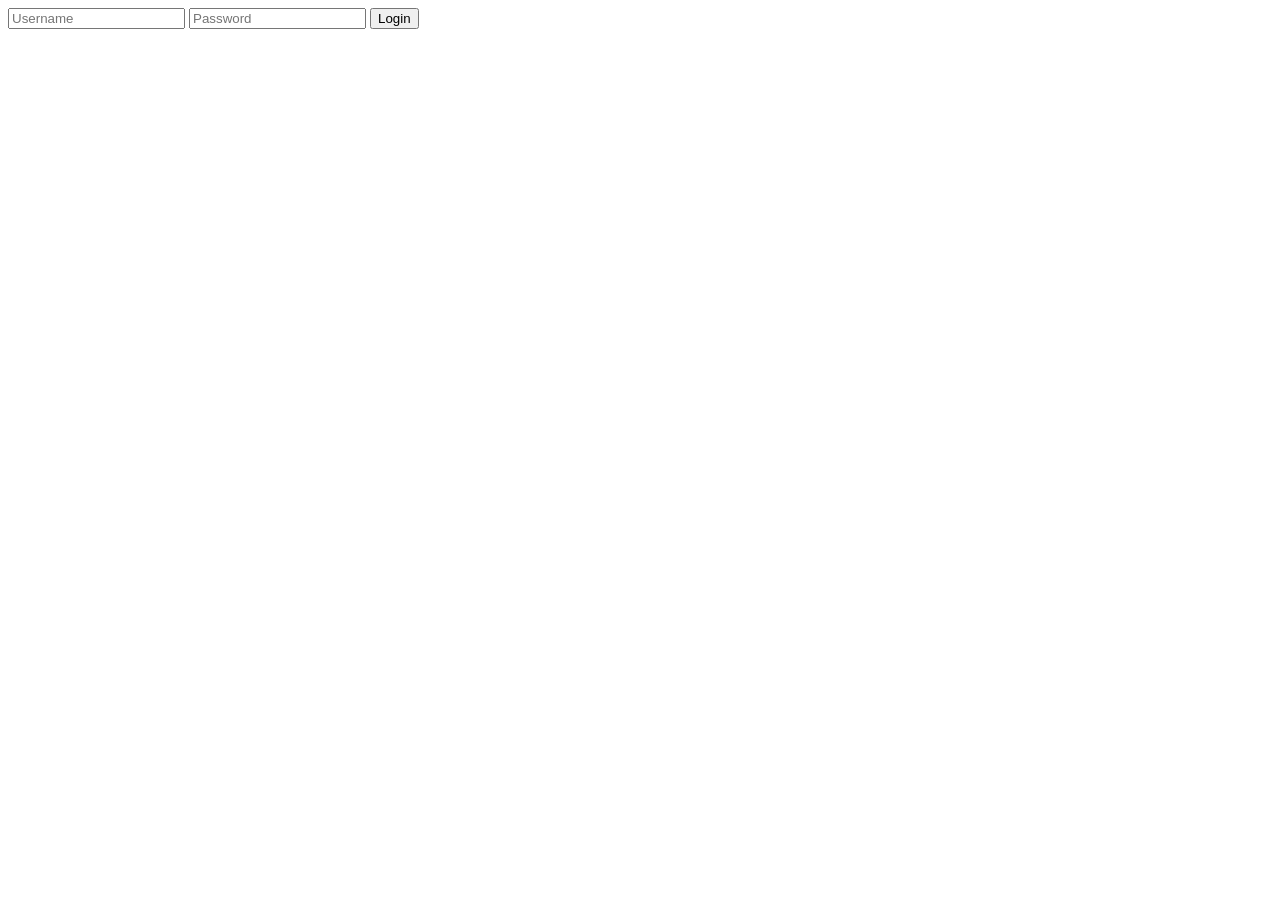
<file: templates/login.html>
<!DOCTYPE html>
<html>
    <head>

    </head>
    <body>
        <input id="usernameInput" placeholder="Username"/>
        <input id="passInput" placeholder="Password"/>
        <button onclick="login()">Login</button>
        <script>
            function login() {
                const username = document.getElementById('usernameInput').value.trim();
                if (username.length > 0) {
                    localStorage.setItem('username', username);
                    window.location.href = '/';
                } else {
                    alert("Please enter a username.");
                }
            }
        </script>
    </body>
</html>
</file>
